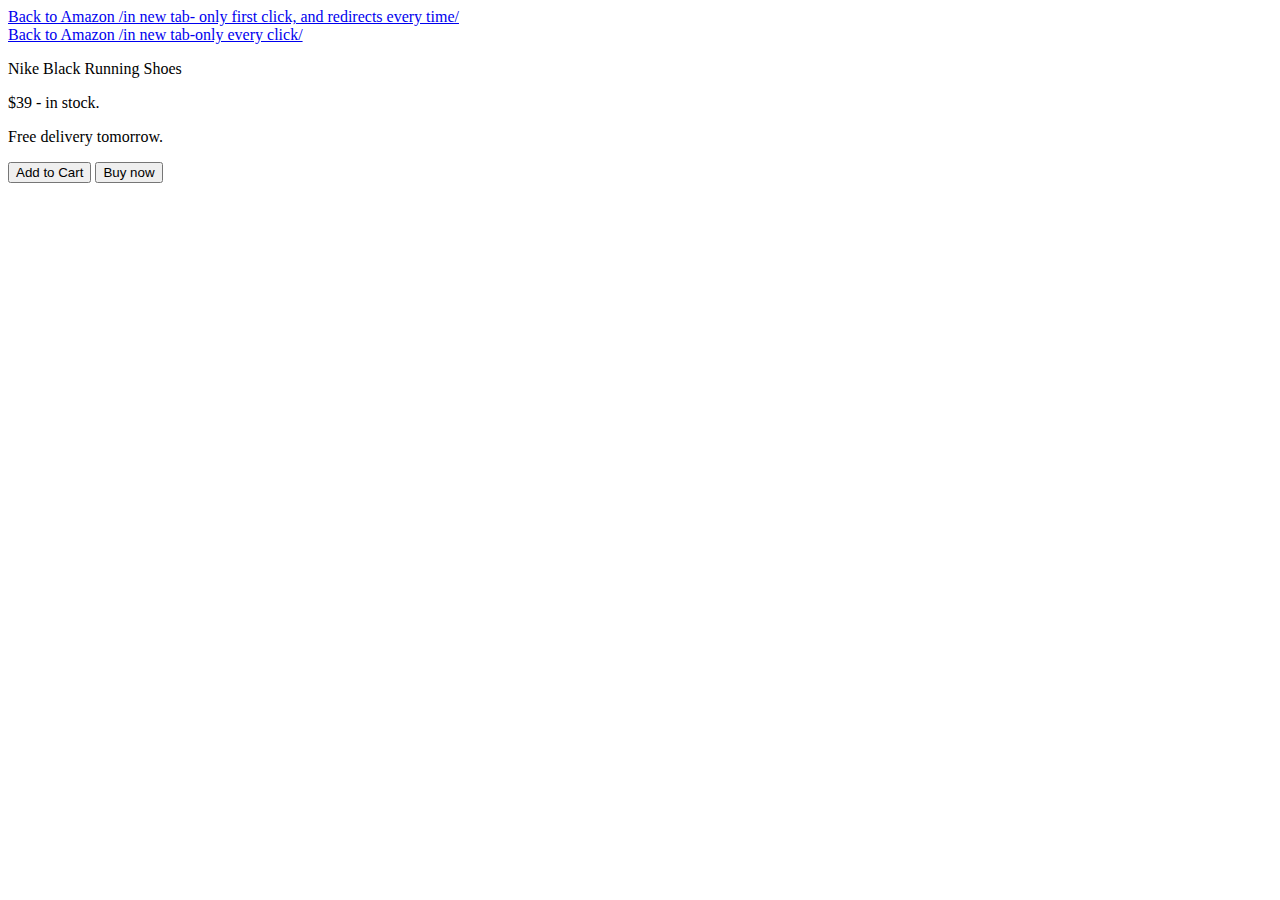
<file: website/index.html>
<!DOCTYPE html>
<html lang="en">
  <head>
    <meta charset="UTF-8" />
    <meta name="viewport" content="width=device-width, initial-scale=1.0" />
    <title>Website</title>
  </head>
  <body>
    <!-- target=blank -> opens in new tab only first time and redirects to the tab every time. -->
    <a href="https://www.amazon.com/" target="blank">
      Back to Amazon /in new tab- only first click, and redirects every time/
    </a>
    <br />
    <!-- target=_blank -> opens in new tab every time -->
    <a href="https://www.amazon.com/" target="_blank">
      Back to Amazon /in new tab-only every click/
    </a>

    <p>Nike Black Running Shoes</p>

    <p>$39 - in stock.</p>

    <p>Free delivery tomorrow.</p>

    <button>Add to Cart</button>

    <button>Buy now</button>
  </body>
</html>
</file>
